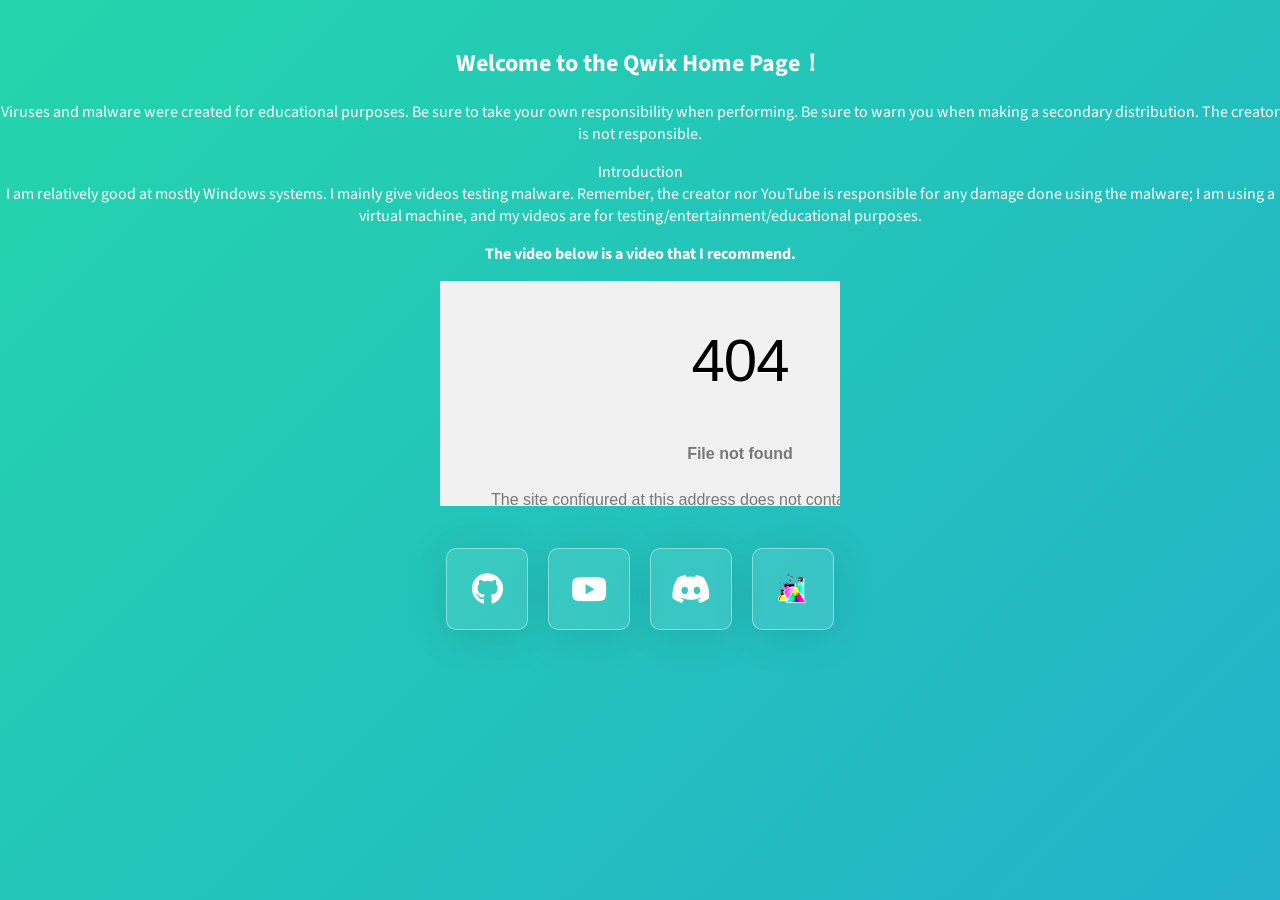
<file: index.html>
<!-- saved from url=(0049)file:///C:/Users/paull/OneDrive/Desktop/Qwix.html -->
<html lang="en" class="&gt;&lt;head&gt;
&lt;meta http-equiv="><head><meta http-equiv="Content-Type" content="text/html; charset=UTF-8"><title>Qwix Malware Watch</title><meta name="viewport" content="width=device-width, initial-scale=1.0">
  
<link href="./index_files/style.css" rel="stylesheet">
  <link href="./index_files/background.css" rel="stylesheet" type="text/css">

	<link rel="icon" href="https://mist0090.github.io/mist.malwarewatch/style/favicon.ico">

<style>
  .vt-augment {
    position: relative;
    display: flex;
    justify-content: center;
    align-items: center;
  }
  .vt-augment.drawer {
    display: none;
    width: 700px;
    background: white;
    border: 1px solid #e6e6e6;
    text-align: left;
    z-index: 102;
    position: fixed;
    right: 0;
    top: 0;
    height: 100vh;
    box-shadow: -4px 5px 8px -3px rgba(17, 17, 17, .16);
    animation: slideToRight 0.5s 1 forwards;
    transform: translateX(100vw);
  }
  .vt-augment.drawer[opened] {
    display: flex;
    animation: slideFromRight 0.2s 1 forwards;
  }
  .vt-augment > .spinner {
    position: absolute;
    z-index: 199;
    top: calc(50% - 50px);
    left: calc(50% - 50px);
    border: 8px solid rgba(0, 0, 0, 0.2);
    border-left-color: white;
    border-radius: 50%;
    width: 50px;
    height: 50px;
    animation: spin 1.2s linear infinite;
  }
  @keyframes spin {
    to { transform: rotate(360deg); }
  }
  @keyframes slideFromRight {
    0% {
      transform: translateX(100vw);
    }
    100% {
      transform: translateX(0);
    }
  }
  @keyframes slideToRight {
    100% {
      transform: translateX(100vw);
      display: none;
    }
  }
  @media screen and (max-width: 700px) {
    .vt-augment.drawer {
      width: 100%;
    }
  }
</style><style type="text/css">/* Copyright 2021 Google Inc. All Rights Reserved. */<br>.goog-te-banner-frame{left:0px;top:0px;height:39px;width:100%;z-index:10000001;position:fixed;border:none;border-bottom:1px solid #6b90da;margin:0;-moz-box-shadow:0 0 8px 1px #999999;-webkit-box-shadow:0 0 8px 1px #999999;box-shadow:0 0 8px 1px #999999;_position:absolute}.goog-te-menu-frame{z-index:10000002;position:fixed;border:none;-moz-box-shadow:0 3px 8px 2px #999999;-webkit-box-shadow:0 3px 8px 2px #999999;box-shadow:0 3px 8px 2px #999999;_position:absolute}.goog-te-ftab-frame{z-index:10000000;border:none;margin:0}.goog-te-gadget{font-family:arial;font-size:11px;color:#666;white-space:nowrap}.goog-te-gadget img{vertical-align:middle;border:none}.goog-te-gadget-simple{background-color:#fff;border-left:1px solid #d5d5d5;border-top:1px solid #9b9b9b;border-bottom:1px solid #e8e8e8;border-right:1px solid #d5d5d5;font-size:10pt;display:inline-block;padding-top:1px;padding-bottom:2px;cursor:pointer;zoom:1;*display:inline}.goog-te-gadget-icon{margin-left:2px;margin-right:2px;width:19px;height:19px;border:none;vertical-align:middle}.goog-te-combo{margin-left:4px;margin-right:4px;vertical-align:baseline;*vertical-align:middle}.goog-te-gadget .goog-te-combo{margin:4px 0}.goog-logo-link,.goog-logo-link:link,.goog-logo-link:visited,.goog-logo-link:hover,.goog-logo-link:active{font-size:12px;font-weight:bold;color:#444;text-decoration:none}.goog-te-banner .goog-logo-link,.goog-close-link{display:block;margin:0px 10px}.goog-te-banner .goog-logo-link{padding-top:2px;padding-left:4px}.goog-te-combo,.goog-te-banner *,.goog-te-ftab *,.goog-te-menu *,.goog-te-menu2 *,.goog-te-balloon *{font-family:arial;font-size:10pt}.goog-te-banner{margin:0;background-color:#e4effb;overflow:hidden}.goog-te-banner img{border:none}.goog-te-banner-content{color:#000}.goog-te-banner-content img{vertical-align:middle}.goog-te-banner-info{color:#666;vertical-align:top;margin-top:0px;font-size:7pt}.goog-te-banner-margin{width:8px}.goog-te-button{border-color:#e7e7e7;border-style:none solid solid none;border-width:0 1px 1px 0}.goog-te-button div{border-color:#cccccc #999999 #999999 #cccccc;border-right:1px solid #999999;border-style:solid;border-width:1px;height:20px}.goog-te-button button{background:transparent;border:none;cursor:pointer;height:20px;overflow:hidden;margin:0;vertical-align:top;white-space:nowrap}.goog-te-button button:active{background:none repeat scroll 0 0 #cccccc}.goog-te-ftab{margin:0px;background-color:#fff;white-space:nowrap}.goog-te-ftab-link{text-decoration:none;font-weight:bold;font-size:10pt;border:1px outset #888;padding:6px 10px;white-space:nowrap;position:absolute;left:0px;top:0px}.goog-te-ftab-link img{margin-left:2px;margin-right:2px;width:19px;height:19px;border:none;vertical-align:middle}.goog-te-ftab-link span{text-decoration:underline;margin-left:2px;margin-right:2px;vertical-align:middle}.goog-float-top .goog-te-ftab-link{padding:2px 2px;border-top-width:0px}.goog-float-bottom .goog-te-ftab-link{padding:2px 2px;border-bottom-width:0px}.goog-te-menu-value{text-decoration:none;color:#0000cc;white-space:nowrap;margin-left:4px;margin-right:4px}.goog-te-menu-value span{text-decoration:underline}.goog-te-menu-value img{margin-left:2px;margin-right:2px}.goog-te-gadget-simple .goog-te-menu-value{color:#000}.goog-te-gadget-simple .goog-te-menu-value span{text-decoration:none}.goog-te-menu{background-color:#ffffff;text-decoration:none;border:2px solid #c3d9ff;overflow-y:scroll;overflow-x:hidden;position:absolute;left:0;top:0}.goog-te-menu-item{padding:3px;text-decoration:none}.goog-te-menu-item,.goog-te-menu-item:link{color:#0000cc;background:#ffffff}.goog-te-menu-item:visited{color:#551a8b}.goog-te-menu-item:hover{background:#c3d9ff}.goog-te-menu-item:active{color:#0000cc}.goog-te-menu2{background-color:#ffffff;text-decoration:none;border:1px solid #6b90da;overflow:hidden;padding:4px}.goog-te-menu2-colpad{width:16px}.goog-te-menu2-separator{margin:6px 0;height:1px;background-color:#aaa;overflow:hidden}.goog-te-menu2-item div,.goog-te-menu2-item-selected div{padding:4px}.goog-te-menu2-item .indicator{display:none}.goog-te-menu2-item-selected .indicator{display:auto}.goog-te-menu2-item-selected .text{padding-left:4px;padding-right:4px}.goog-te-menu2-item,.goog-te-menu2-item-selected{text-decoration:none}.goog-te-menu2-item div,.goog-te-menu2-item:link div,.goog-te-menu2-item:visited div,.goog-te-menu2-item:active div{color:#0000cc;background:#ffffff}.goog-te-menu2-item:hover div{color:#ffffff;background:#3366cc}.goog-te-menu2-item-selected div,.goog-te-menu2-item-selected:link div,.goog-te-menu2-item-selected:visited div,.goog-te-menu2-item-selected:hover div,.goog-te-menu2-item-selected:active div{color:#000;font-weight:bold}.goog-te-balloon{background-color:#ffffff;overflow:hidden;padding:8px;border:none;-moz-border-radius:10px;border-radius:10px}.goog-te-balloon-frame{background-color:#ffffff;border:1px solid #6b90da;-moz-box-shadow:0 3px 8px 2px #999999;-webkit-box-shadow:0 3px 8px 2px #999999;box-shadow:0 3px 8px 2px #999999;-moz-border-radius:8px;border-radius:8px}.goog-te-balloon img{border:none}.goog-te-balloon-text{margin-top:6px}.goog-te-balloon-zippy{margin-top:6px;white-space:nowrap}.goog-te-balloon-zippy *{vertical-align:middle}.goog-te-balloon-zippy .minus{background-image:url(//www.google.com/images/zippy_minus_sm.gif)}.goog-te-balloon-zippy .plus{background-image:url(//www.google.com/images/zippy_plus_sm.gif)}.goog-te-balloon-zippy span{color:#00c;text-decoration:underline;cursor:pointer;margin:0 4px}.goog-te-balloon-form{margin:6px 0 0 0}.goog-te-balloon-form form{margin:0}.goog-te-balloon-form form textarea{margin-bottom:4px;width:100%}.goog-te-balloon-footer{margin:6px 0 4px 0}.goog-te-spinner-pos{z-index:1000;position:fixed;transition-delay:0.6s;left:-1000px;top:-1000px}.goog-te-spinner-animation{background:#ccc;display:flex;align-items:center;justify-content:center;width:104px;height:104px;border-radius:50px;background:#fff url([data-uri]) 50% 50% no-repeat;transition:all 0.6s ease-in-out;transform:scale(0.4);opacity:0}.goog-te-spinner-animation-show{transform:scale(0.5);opacity:1}.goog-te-spinner{margin:2px 0 0 2px;animation:goog-te-spinner-rotator 1.4s linear infinite}@keyframes goog-te-spinner-rotator{0%{transform:rotate(0deg)}100%{transform:rotate(270deg)}}.goog-te-spinner-path{stroke-dasharray:187;stroke-dashoffset:0;stroke:#4285f4;transform-origin:center;animation:goog-te-spinner-dash 1.4s ease-in-out infinite}@keyframes goog-te-spinner-dash{0%{stroke-dashoffset:187}50%{stroke-dashoffset:46.75;transform:rotate(135deg)}100%{stroke-dashoffset:187;transform:rotate(450deg)}}#goog-gt-tt html,#goog-gt-tt body,#goog-gt-tt div,#goog-gt-tt span,#goog-gt-tt iframe,#goog-gt-tt h1,#goog-gt-tt h2,#goog-gt-tt h3,#goog-gt-tt h4,#goog-gt-tt h5,#goog-gt-tt h6,#goog-gt-tt p,#goog-gt-tt a,#goog-gt-tt img,#goog-gt-tt ol,#goog-gt-tt ul,#goog-gt-tt li,#goog-gt-tt table,#goog-gt-tt form,#goog-gt-tt tbody,#goog-gt-tt tr,#goog-gt-tt td{margin:0;padding:0;border:0;font-size:100%;font:inherit;vertical-align:baseline;text-align:left;line-height:normal}#goog-gt-tt ol,#goog-gt-tt ul{list-style:none}#goog-gt-tt table{border-collapse:collapse;border-spacing:0}#goog-gt-tt caption,#goog-gt-tt th,#goog-gt-tt td{text-align:left;font-weight:normal}#goog-gt-tt input::-moz-focus-inner{border:0}div#goog-gt-tt{padding:10px 14px}#goog-gt-tt{color:#222;background-color:#ffffff;border:1px solid #eee;box-shadow:0 4px 16px rgba(0,0,0,.2);-moz-box-shadow:0 4px 16px rgba(0,0,0,.2);-webkit-box-shadow:0 4px 16px rgba(0,0,0,.2);display:none;font-family:arial;font-size:10pt;width:420px;padding:12px;position:absolute;z-index:10000}#goog-gt-tt .original-text,.gt-hl-layer{clear:both;font-size:10pt;position:relative;text-align:justify;width:100%}#goog-gt-tt .title{color:#999;font-family:arial,sans-serif;margin:4px 0;text-align:left}#goog-gt-tt .close-button{display:none}#goog-gt-tt .logo{float:left;margin:0px}#goog-gt-tt .activity-links{display:inline-block}#goog-gt-tt .started-activity-container{display:none;width:100%}#goog-gt-tt .activity-root{margin-top:20px}#goog-gt-tt .left{float:left}#goog-gt-tt .right{float:right}#goog-gt-tt .bottom{min-height:15px;position:relative;height:1%}#goog-gt-tt .status-message{background:-moz-linear-gradient(top,#29910d 0%,#20af0e 100%);background:-webkit-linear-gradient(top,#29910d 0%,#20af0e 100%);background:-o-linear-gradient(top,#29910d 0%,#20af0e 100%);background:-ms-linear-gradient(top,#29910d 0%,#20af0e 100%);background:linear-gradient(top,#29910d 0%,#20af0e 100%);background:#29910d;border-radius:4px;-moz-border-radius:4px;-webkit-border-radius:4px;box-shadow:inset 0px 2px 2px #1e6609;-moz-box-shadow:inset 0px 2px 2px #1e6609;-webkit-box-shadow:inset 0px 2px 2px #1e6609;color:white;font-size:9pt;font-weight:bolder;margin-top:12px;padding:6px;text-shadow:1px 1px 1px #1e6609}#goog-gt-tt .activity-link{color:#1155cc;cursor:pointer;font-family:arial;font-size:11px;margin-right:15px;text-decoration:none}#goog-gt-tt textarea{font-family:arial;resize:vertical;width:100%;margin-bottom:10px;-webkit-border-radius:1px;-moz-border-radius:1px;border-radius:1px;border:1px solid #d9d9d9;border-top:1px solid silver;font-size:13px;height:auto;overflow-y:auto;padding:1px}#goog-gt-tt textarea:focus{-webkit-box-shadow:inset 0 1px 2px rgba(0,0,0,0.3);-moz-box-shadow:inset 0 1px 2px rgba(0,0,0,0.3);box-shadow:inset 0 1px 2px rgba(0,0,0,0.3);border:1px solid #4d90fe;outline:none}#goog-gt-tt .activity-cancel{margin-right:10px}#goog-gt-tt .translate-form{min-height:25px;vertical-align:middle;padding-top:8px}#goog-gt-tt .translate-form .activity-form{margin-bottom:5px;margin-bottom:0px}#goog-gt-tt .translate-form .activity-form input{display:inline-block;min-width:54px;*min-width:70px;border:1px solid #dcdcdc;border:1px solid rgba(0,0,0,0.1);text-align:center;color:#444;font-size:11px;font-weight:bold;height:27px;outline:0;padding:0 8px;vertical-align:middle;line-height:27px;margin:0 16px 0 0;box-shadow:0 1px 2px rgba(0,0,0,.1);-moz-box-shadow:0 1px 2px rgba(0,0,0,.1);-webkit-box-shadow:0 1px 2px rgba(0,0,0,.1);-webkit-border-radius:2px;-moz-border-radius:2px;border-radius:2px;-webkit-transition:all 0.218s;-moz-transition:all 0.218s;-o-transition:all 0.218s;transition:all 0.218s;background-color:#f5f5f5;background-image:-webkit-gradient(linear,left top,left bottom,from(#f5f5f5),to(#f1f1f1));background-image:-webkit-linear-gradient(top,#f5f5f5,#f1f1f1);background-image:-moz-linear-gradient(top,#f5f5f5,#f1f1f1);background-image:-ms-linear-gradient(top,#f5f5f5,#f1f1f1);background-image:-o-linear-gradient(top,#f5f5f5,#f1f1f1);background-image:linear-gradient(top,#f5f5f5,#f1f1f1);-webkit-user-select:none;-moz-user-select:none;cursor:default}#goog-gt-tt .translate-form .activity-form input:hover{border:1px solid #c6c6c6;color:#222;-webkit-transition:all 0.0s;-moz-transition:all 0.0s;-o-transition:all 0.0s;transition:all 0.0s;background-color:#f8f8f8;background-image:-webkit-gradient(linear,left top,left bottom,from(#f8f8f8),to(#f1f1f1));background-image:-webkit-linear-gradient(top,#f8f8f8,#f1f1f1);background-image:-moz-linear-gradient(top,#f8f8f8,#f1f1f1);background-image:-ms-linear-gradient(top,#f8f8f8,#f1f1f1);background-image:-o-linear-gradient(top,#f8f8f8,#f1f1f1);background-image:linear-gradient(top,#f8f8f8,#f1f1f1)}#goog-gt-tt .translate-form .activity-form input:active{border:1px solid #c6c6c6;color:#333;background-color:#f6f6f6;background-image:-webkit-gradient(linear,left top,left bottom,from(#f6f6f6),to(#f1f1f1));background-image:-webkit-linear-gradient(top,#f6f6f6,#f1f1f1);background-image:-moz-linear-gradient(top,#f6f6f6,#f1f1f1);background-image:-ms-linear-gradient(top,#f6f6f6,#f1f1f1);background-image:-o-linear-gradient(top,#f6f6f6,#f1f1f1);background-image:linear-gradient(top,#f6f6f6,#f1f1f1)}#goog-gt-tt .translate-form .activity-form input:focus #goog-gt-tt .translate-form .activity-form input.focus #goog-gt-tt .translate-form .activity-form input:active,#goog-gt-tt .translate-form .activity-form input:focus:active,#goog-gt-tt .translate-form .activity-form input:.focus:active{box-shadow:inset 0 0 0 1px rgba(255,255,255,0.5);-webkit-box-shadow:inset 0 0 0 1px rgba(255,255,255,0.5);-moz-box-shadow:inset 0 0 0 1px rgba(255,255,255,0.5)}#goog-gt-tt .translate-form .activity-form input:focus,#goog-gt-tt .translate-form .activity-form input.focus{outline:none;border:1px solid #4d90fe;z-index:4!important}#goog-gt-tt .translate-form .activity-form input.selected{background-color:#eeeeee;background-image:-webkit-gradient(linear,left top,left bottom,from(#eeeeee),to(#e0e0e0));background-image:-webkit-linear-gradient(top,#eeeeee,#e0e0e0);background-image:-moz-linear-gradient(top,#eeeeee,#e0e0e0);background-image:-ms-linear-gradient(top,#eeeeee,#e0e0e0);background-image:-o-linear-gradient(top,#eeeeee,#e0e0e0);background-image:linear-gradient(top,#eeeeee,#e0e0e0);-webkit-box-shadow:inset 0px 1px 2px rgba(0,0,0,0.1);-moz-box-shadow:inset 0px 1px 2px rgba(0,0,0,0.1);box-shadow:inset 0px 1px 2px rgba(0,0,0,0.1);border:1px solid #ccc;color:#333}#goog-gt-tt .translate-form .activity-form input.activity-submit{color:white;border-color:#3079ed;background-color:#4d90fe;background-image:-webkit-gradient(linear,left top,left bottom,from(#4d90fe),to(#4787ed));background-image:-webkit-linear-gradient(top,#4d90fe,#4787ed);background-image:-moz-linear-gradient(top,#4d90fe,#4787ed);background-image:-ms-linear-gradient(top,#4d90fe,#4787ed);background-image:-o-linear-gradient(top,#4d90fe,#4787ed);background-image:linear-gradient(top,#4d90fe,#4787ed)}#goog-gt-tt .translate-form .activity-form input.activity-submit:hover #goog-gt-tt .translate-form .activity-form input.activity-submit:focus,#goog-gt-tt .translate-form .activity-form input.activity-submit.focus #goog-gt-tt .translate-form .activity-form input.activity-submit:active{border-color:#3079ed;background-color:#357ae8;background-image:-webkit-gradient(linear,left top,left bottom,from(#4d90fe),to(#357ae8));background-image:-webkit-linear-gradient(top,#4d90fe,#357ae8);background-image:-moz-linear-gradient(top,#4d90fe,#357ae8);background-image:-ms-linear-gradient(top,#4d90fe,#357ae8);background-image:-o-linear-gradient(top,#4d90fe,#357ae8);background-image:linear-gradient(top,#4d90fe,#357ae8)}#goog-gt-tt .translate-form .activity-form input.activity-submit:hover{box-shadow:inset 0 0 0 1px #fff,0px 1px 1px rgba(0,0,0,0.1);-webkit-box-shadow:inset 0 0 0 1px #fff,0px 1px 1px rgba(0,0,0,0.1);-moz-box-shadow:inset 0 0 0 1px #fff,0px 1px 1px rgba(0,0,0,0.1)}#goog-gt-tt .translate-form .activity-form input:focus,#goog-gt-tt .translate-form .activity-form input.focus,#goog-gt-tt .translate-form .activity-form input:active,#goog-gt-tt .translate-form .activity-form input:hover,#goog-gt-tt .translate-form .activity-form input.activity-submit:focus,#goog-gt-tt .translate-form .activity-form input.activity-submit.focus,#goog-gt-tt .translate-form .activity-form input.activity-submit:active,#goog-gt-tt .translate-form .activity-form input.activity-submit:hover{border-color:#3079ed}#goog-gt-tt .gray{color:#999;font-family:arial,sans-serif}#goog-gt-tt .alt-helper-text{color:#999;font-size:11px;font-family:arial,sans-serif;margin:15px 0px 5px 0px}#goog-gt-tt .alt-error-text{color:#800;display:none;font-size:9pt}.goog-text-highlight{background-color:#c9d7f1;-webkit-box-shadow:2px 2px 4px #9999aa;-moz-box-shadow:2px 2px 4px #9999aa;box-shadow:2px 2px 4px #9999aa;box-sizing:border-box;-webkit-box-sizing:border-box;-moz-box-sizing:border-box;position:relative}#goog-gt-tt .alt-menu.goog-menu{background:#ffffff;border:1px solid #dddddd;-webkit-box-shadow:0px 3px 3px #888;-moz-box-shadow:0px 2px 20px #888;box-shadow:0px 2px 4px #99a;min-width:0;outline:none;padding:0;position:absolute;z-index:2000}#goog-gt-tt .alt-menu .goog-menuitem{cursor:pointer;padding:2px 5px 5px;margin-right:0px;border-style:none}#goog-gt-tt .alt-menu div.goog-menuitem:hover{background:#ddd}#goog-gt-tt .alt-menu .goog-menuitem h1{font-size:100%;font-weight:bold;margin:4px 0px}#goog-gt-tt .alt-menu .goog-menuitem strong{color:#345aad}#goog-gt-tt .goog-submenu-arrow{text-align:right;position:absolute;right:0;left:auto}#goog-gt-tt .goog-menuitem-rtl .goog-submenu-arrow{text-align:left;position:absolute;left:0;right:auto}#goog-gt-tt .gt-hl-text,#goog-gt-tt .trans-target-highlight{background-color:#f1ea00;border-radius:4px;-webkit-border-radius:4px;-moz-border-radius:4px;-moz-box-shadow:rgba(0,0,0,.5) 3px 3px 4px;-webkit-box-shadow:rgba(0,0,0,.5) 3px 3px 4px;box-shadow:rgba(0,0,0,.5) 3px 3px 4px;box-sizing:border-box;-webkit-box-sizing:border-box;-moz-box-sizing:border-box;color:#f1ea00;cursor:pointer;margin:-2px -2px -2px -3px;padding:2px 2px 2px 3px;position:relative}#goog-gt-tt .trans-target-highlight{color:#222}#goog-gt-tt .gt-hl-layer{color:white;position:absolute!important}#goog-gt-tt .trans-target,#goog-gt-tt .trans-target .trans-target-highlight{background-color:#c9d7f1;border-radius:4px 4px 0px 0px;-webkit-border-radius:4px 4px 0px 0px;-moz-border-radius:4px 4px 0px 0px;-moz-box-shadow:rgba(0,0,0,.5) 3px 3px 4px;-webkit-box-shadow:rgba(0,0,0,.5) 3px 3px 4px;box-shadow:rgba(0,0,0,.5) 3px 3px 4px;box-sizing:border-box;-webkit-box-sizing:border-box;-moz-box-sizing:border-box;cursor:pointer;margin:-2px -2px -2px -3px;padding:2px 2px 3px 3px;position:relative}#goog-gt-tt span:focus{outline:none}#goog-gt-tt .trans-edit{background-color:transparent;border:1px solid #4d90fe;border-radius:0em;-webkit-border-radius:0em;-moz-border-radius:0em;margin:-2px;padding:1px}#goog-gt-tt .gt-trans-highlight-l{border-left:2px solid red;margin-left:-2px}#goog-gt-tt .gt-trans-highlight-r{border-right:2px solid red;margin-right:-2px}#goog-gt-tt #alt-input{padding:2px}#goog-gt-tt #alt-input-text{font-size:11px;padding:2px 2px 3px;margin:0;background-color:#fff;color:#333;border:1px solid #d9d9d9;border-top:1px solid #c0c0c0;display:inline-block;vertical-align:top;height:21px;box-sizing:border-box;-webkit-box-sizing:border-box;-moz-box-sizing:border-box;-webkit-border-radius:1px}#goog-gt-tt #alt-input-text:hover{border:1px solid #b9b9b9;border-top:1px solid #a0a0a0;-webkit-box-shadow:inset 0px 1px 2px rgba(0,0,0,0.1);-moz-box-shadow:inset 0px 1px 2px rgba(0,0,0,0.1);box-shadow:inset 0px 1px 2px rgba(0,0,0,0.1)}#goog-gt-tt #alt-input-text:focus{-webkit-box-shadow:inset 0px 1px 2px rgba(0,0,0,0.3);-moz-box-shadow:inset 0px 1px 2px rgba(0,0,0,0.3);box-shadow:inset 0px 1px 2px rgba(0,0,0,0.3);outline:none;border:1px solid #4d90fe}#goog-gt-tt #alt-input-submit{font-size:11px;padding:2px 6px 3px;margin:0 0 0 2px;height:21px}.goog-te-spinner-pos, #goog-gt-tt {display: none;}</style></head><body>
	<section>
		<ul>


<div class="content">
				
                        <center>
						<h1><font style="vertical-align: inherit;"><font style="vertical-align: inherit;">Welcome to the Qwix Home Page！</font></font></h1>
                        <p><font style="vertical-align: inherit;"><font style="vertical-align: inherit;">Viruses and malware were created for educational purposes. 
Be sure to take your own responsibility when performing. 
Be sure to warn you when making a secondary distribution. 
The creator is not responsible.</font></font></p>
						<p><font style="vertical-align: inherit;"><font style="vertical-align: inherit;">Introduction</font></font><br><font style="vertical-align: inherit;"><font style="vertical-align: inherit;">
						I am relatively good at mostly Windows systems. I mainly give videos testing malware. Remember, the creator nor YouTube is responsible for any damage done using the malware; I am using a virtual machine, and my videos are for testing/entertainment/educational purposes.</font></font></p>

						<p><b><font style="vertical-align: inherit;"><font style="vertical-align: inherit;">The video below is a video that I recommend.</font></font></b></p>
						
  <iframe style="width: 400; height: 225;" title="DDT GDI Trojan" src="./index_files/11iNQ_Bc2vk.html" frameborder="0" allow="autoplay; 
    encrypted-media;
	accelerometer;
	clipboard-write;
	gyroscope;
	picture-in-picture" allowfullscreen="">
				</iframe>
				</center></div></ul></section>
						  
					
                
        
		  <section>
<ul>
			    <li title="GitHub">
				<a href="https://github.com/TbhCreature"><i class="fab fa-github" aria-hidden="true"></i></a>
			</li>
			      <li title="YouTube">
				<a href="https://www.youtube.com/c/%E3%83%9F%E3%82%B9%E3%83%88Mist/"><i class="fab fa-youtube" aria-hidden="true"></i></a>
			</li>
			     <li title="Discord">
				<a href="https://discord.gg/DpTx2GcdH2"><i class="fab fa-discord" aria-hidden="true"></i></a>
			</li>
                      <li class="navbar-link" title="Malware">
                            <a href="https://github.com/Mist0090/MalwareDatabase" a="">
                                <img class="navbar-icon" src="./index_files/dioxide.ico" width="30" height="30">
                            </a>
                       </li>
		  </ul>
			</section>
	


<div>
    <div class="vtResetstyles">
    <div id="vtoverlay" class="vtoverlay vthidden w3-animate-right
    w3-container">
    
    </div>
    </div>
    <div id="vt-augment-container" class="vtzindex vt-augment drawer" style="background: rgb(49, 61, 90);"></div></div><span class="vttooltiptext vthidden"><font style="vertical-align: inherit;"></font><br><font style="vertical-align: inherit;"></font></span><style></style><div id="goog-gt-tt" class="skiptranslate" dir="ltr"><div style="padding: 8px;"><div><div class="logo"><img src="[data-uri]" width="20" height="20" alt="Google Translate"></div></div></div><div class="top" style="padding: 8px; float: left; width: 100%;"><h1 class="title gray">Original text</h1></div><div class="middle" style="padding: 8px;"><div class="original-text"></div></div><div class="bottom" style="padding: 8px;"><div class="activity-links"><span class="activity-link">Contribute a better translation</span><span class="activity-link"></span></div><div class="started-activity-container"><hr style="color: #CCC; background-color: #CCC; height: 1px; border: none;"><div class="activity-root"></div></div></div><div class="status-message" style="display: none;"></div></div><div id="forest-ext-shadow-host"></div><div class="goog-te-spinner-pos"><div class="goog-te-spinner-animation"><svg xmlns="http://www.w3.org/2000/svg" class="goog-te-spinner" width="96px" height="96px" viewBox="0 0 66 66"><circle class="goog-te-spinner-path" fill="none" stroke-width="6" stroke-linecap="round" cx="33" cy="33" r="30"></circle></svg></div></div></body></html>
</file>
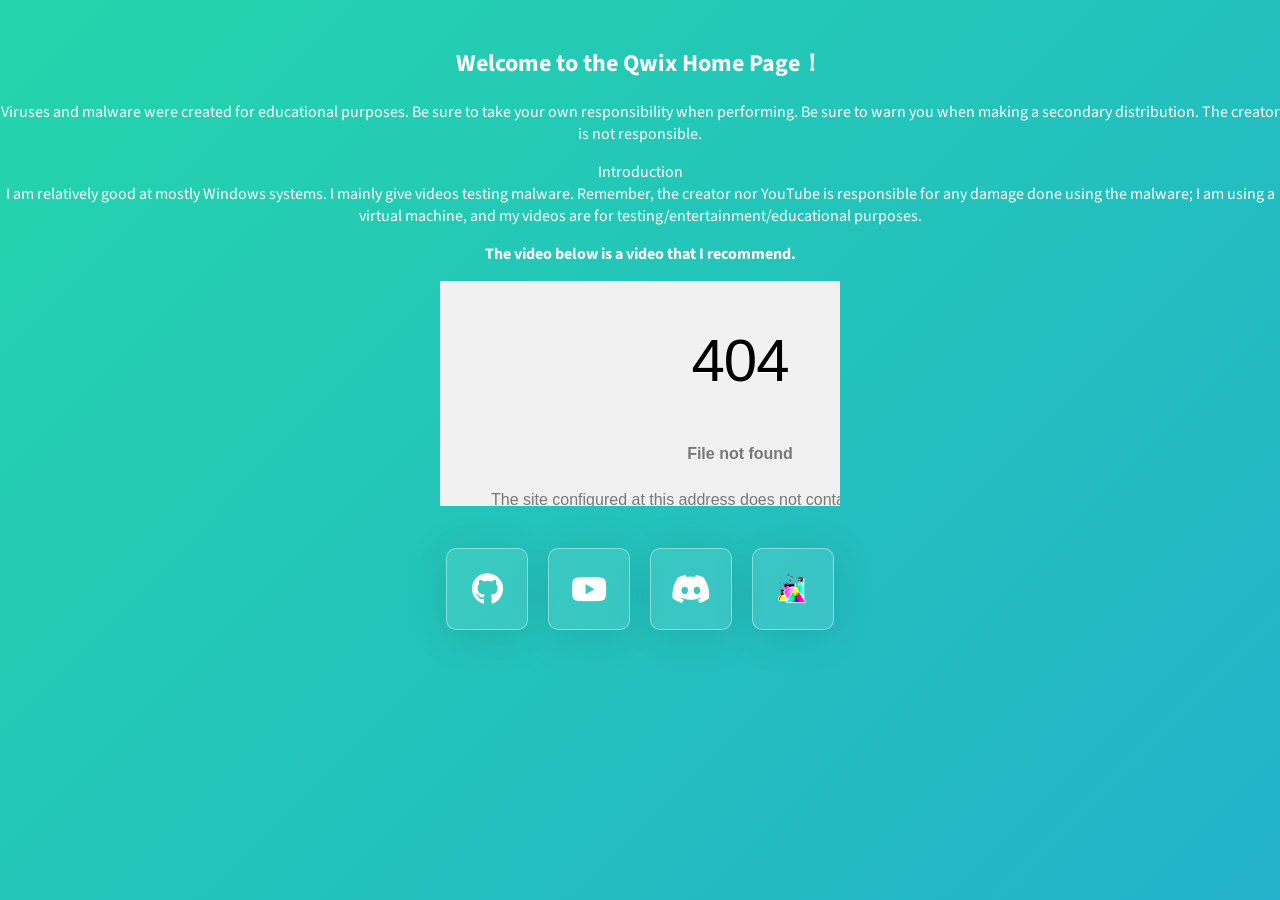
<file: Qwix.html>
<!-- saved from url=(0078)file:///C:/Users/paull/OneDrive/Desktop/Stuff%20For%20Qwix%20(Extra)/Qwix.html -->
<html lang="en" class="&gt;&lt;head&gt;
&lt;meta http-equiv="><head><meta http-equiv="Content-Type" content="text/html; charset=UTF-8"><title>Qwix Malware Watch</title><meta name="viewport" content="width=device-width, initial-scale=1.0">
  
<link href="./Qwix_files/style.css" rel="stylesheet">
  <link href="./Qwix_files/background.css" rel="stylesheet" type="text/css">

	<link rel="icon" href="https://mist0090.github.io/mist.malwarewatch/style/favicon.ico">

<style>
  .vt-augment {
    position: relative;
    display: flex;
    justify-content: center;
    align-items: center;
  }
  .vt-augment.drawer {
    display: none;
    width: 700px;
    background: white;
    border: 1px solid #e6e6e6;
    text-align: left;
    z-index: 102;
    position: fixed;
    right: 0;
    top: 0;
    height: 100vh;
    box-shadow: -4px 5px 8px -3px rgba(17, 17, 17, .16);
    animation: slideToRight 0.5s 1 forwards;
    transform: translateX(100vw);
  }
  .vt-augment.drawer[opened] {
    display: flex;
    animation: slideFromRight 0.2s 1 forwards;
  }
  .vt-augment > .spinner {
    position: absolute;
    z-index: 199;
    top: calc(50% - 50px);
    left: calc(50% - 50px);
    border: 8px solid rgba(0, 0, 0, 0.2);
    border-left-color: white;
    border-radius: 50%;
    width: 50px;
    height: 50px;
    animation: spin 1.2s linear infinite;
  }
  @keyframes spin {
    to { transform: rotate(360deg); }
  }
  @keyframes slideFromRight {
    0% {
      transform: translateX(100vw);
    }
    100% {
      transform: translateX(0);
    }
  }
  @keyframes slideToRight {
    100% {
      transform: translateX(100vw);
      display: none;
    }
  }
  @media screen and (max-width: 700px) {
    .vt-augment.drawer {
      width: 100%;
    }
  }
</style><style type="text/css">/* Copyright 2021 Google Inc. All Rights Reserved. */<br>.goog-te-banner-frame{left:0px;top:0px;height:39px;width:100%;z-index:10000001;position:fixed;border:none;border-bottom:1px solid #6b90da;margin:0;-moz-box-shadow:0 0 8px 1px #999999;-webkit-box-shadow:0 0 8px 1px #999999;box-shadow:0 0 8px 1px #999999;_position:absolute}.goog-te-menu-frame{z-index:10000002;position:fixed;border:none;-moz-box-shadow:0 3px 8px 2px #999999;-webkit-box-shadow:0 3px 8px 2px #999999;box-shadow:0 3px 8px 2px #999999;_position:absolute}.goog-te-ftab-frame{z-index:10000000;border:none;margin:0}.goog-te-gadget{font-family:arial;font-size:11px;color:#666;white-space:nowrap}.goog-te-gadget img{vertical-align:middle;border:none}.goog-te-gadget-simple{background-color:#fff;border-left:1px solid #d5d5d5;border-top:1px solid #9b9b9b;border-bottom:1px solid #e8e8e8;border-right:1px solid #d5d5d5;font-size:10pt;display:inline-block;padding-top:1px;padding-bottom:2px;cursor:pointer;zoom:1;*display:inline}.goog-te-gadget-icon{margin-left:2px;margin-right:2px;width:19px;height:19px;border:none;vertical-align:middle}.goog-te-combo{margin-left:4px;margin-right:4px;vertical-align:baseline;*vertical-align:middle}.goog-te-gadget .goog-te-combo{margin:4px 0}.goog-logo-link,.goog-logo-link:link,.goog-logo-link:visited,.goog-logo-link:hover,.goog-logo-link:active{font-size:12px;font-weight:bold;color:#444;text-decoration:none}.goog-te-banner .goog-logo-link,.goog-close-link{display:block;margin:0px 10px}.goog-te-banner .goog-logo-link{padding-top:2px;padding-left:4px}.goog-te-combo,.goog-te-banner *,.goog-te-ftab *,.goog-te-menu *,.goog-te-menu2 *,.goog-te-balloon *{font-family:arial;font-size:10pt}.goog-te-banner{margin:0;background-color:#e4effb;overflow:hidden}.goog-te-banner img{border:none}.goog-te-banner-content{color:#000}.goog-te-banner-content img{vertical-align:middle}.goog-te-banner-info{color:#666;vertical-align:top;margin-top:0px;font-size:7pt}.goog-te-banner-margin{width:8px}.goog-te-button{border-color:#e7e7e7;border-style:none solid solid none;border-width:0 1px 1px 0}.goog-te-button div{border-color:#cccccc #999999 #999999 #cccccc;border-right:1px solid #999999;border-style:solid;border-width:1px;height:20px}.goog-te-button button{background:transparent;border:none;cursor:pointer;height:20px;overflow:hidden;margin:0;vertical-align:top;white-space:nowrap}.goog-te-button button:active{background:none repeat scroll 0 0 #cccccc}.goog-te-ftab{margin:0px;background-color:#fff;white-space:nowrap}.goog-te-ftab-link{text-decoration:none;font-weight:bold;font-size:10pt;border:1px outset #888;padding:6px 10px;white-space:nowrap;position:absolute;left:0px;top:0px}.goog-te-ftab-link img{margin-left:2px;margin-right:2px;width:19px;height:19px;border:none;vertical-align:middle}.goog-te-ftab-link span{text-decoration:underline;margin-left:2px;margin-right:2px;vertical-align:middle}.goog-float-top .goog-te-ftab-link{padding:2px 2px;border-top-width:0px}.goog-float-bottom .goog-te-ftab-link{padding:2px 2px;border-bottom-width:0px}.goog-te-menu-value{text-decoration:none;color:#0000cc;white-space:nowrap;margin-left:4px;margin-right:4px}.goog-te-menu-value span{text-decoration:underline}.goog-te-menu-value img{margin-left:2px;margin-right:2px}.goog-te-gadget-simple .goog-te-menu-value{color:#000}.goog-te-gadget-simple .goog-te-menu-value span{text-decoration:none}.goog-te-menu{background-color:#ffffff;text-decoration:none;border:2px solid #c3d9ff;overflow-y:scroll;overflow-x:hidden;position:absolute;left:0;top:0}.goog-te-menu-item{padding:3px;text-decoration:none}.goog-te-menu-item,.goog-te-menu-item:link{color:#0000cc;background:#ffffff}.goog-te-menu-item:visited{color:#551a8b}.goog-te-menu-item:hover{background:#c3d9ff}.goog-te-menu-item:active{color:#0000cc}.goog-te-menu2{background-color:#ffffff;text-decoration:none;border:1px solid #6b90da;overflow:hidden;padding:4px}.goog-te-menu2-colpad{width:16px}.goog-te-menu2-separator{margin:6px 0;height:1px;background-color:#aaa;overflow:hidden}.goog-te-menu2-item div,.goog-te-menu2-item-selected div{padding:4px}.goog-te-menu2-item .indicator{display:none}.goog-te-menu2-item-selected .indicator{display:auto}.goog-te-menu2-item-selected .text{padding-left:4px;padding-right:4px}.goog-te-menu2-item,.goog-te-menu2-item-selected{text-decoration:none}.goog-te-menu2-item div,.goog-te-menu2-item:link div,.goog-te-menu2-item:visited div,.goog-te-menu2-item:active div{color:#0000cc;background:#ffffff}.goog-te-menu2-item:hover div{color:#ffffff;background:#3366cc}.goog-te-menu2-item-selected div,.goog-te-menu2-item-selected:link div,.goog-te-menu2-item-selected:visited div,.goog-te-menu2-item-selected:hover div,.goog-te-menu2-item-selected:active div{color:#000;font-weight:bold}.goog-te-balloon{background-color:#ffffff;overflow:hidden;padding:8px;border:none;-moz-border-radius:10px;border-radius:10px}.goog-te-balloon-frame{background-color:#ffffff;border:1px solid #6b90da;-moz-box-shadow:0 3px 8px 2px #999999;-webkit-box-shadow:0 3px 8px 2px #999999;box-shadow:0 3px 8px 2px #999999;-moz-border-radius:8px;border-radius:8px}.goog-te-balloon img{border:none}.goog-te-balloon-text{margin-top:6px}.goog-te-balloon-zippy{margin-top:6px;white-space:nowrap}.goog-te-balloon-zippy *{vertical-align:middle}.goog-te-balloon-zippy .minus{background-image:url(//www.google.com/images/zippy_minus_sm.gif)}.goog-te-balloon-zippy .plus{background-image:url(//www.google.com/images/zippy_plus_sm.gif)}.goog-te-balloon-zippy span{color:#00c;text-decoration:underline;cursor:pointer;margin:0 4px}.goog-te-balloon-form{margin:6px 0 0 0}.goog-te-balloon-form form{margin:0}.goog-te-balloon-form form textarea{margin-bottom:4px;width:100%}.goog-te-balloon-footer{margin:6px 0 4px 0}.goog-te-spinner-pos{z-index:1000;position:fixed;transition-delay:0.6s;left:-1000px;top:-1000px}.goog-te-spinner-animation{background:#ccc;display:flex;align-items:center;justify-content:center;width:104px;height:104px;border-radius:50px;background:#fff url([data-uri]) 50% 50% no-repeat;transition:all 0.6s ease-in-out;transform:scale(0.4);opacity:0}.goog-te-spinner-animation-show{transform:scale(0.5);opacity:1}.goog-te-spinner{margin:2px 0 0 2px;animation:goog-te-spinner-rotator 1.4s linear infinite}@keyframes goog-te-spinner-rotator{0%{transform:rotate(0deg)}100%{transform:rotate(270deg)}}.goog-te-spinner-path{stroke-dasharray:187;stroke-dashoffset:0;stroke:#4285f4;transform-origin:center;animation:goog-te-spinner-dash 1.4s ease-in-out infinite}@keyframes goog-te-spinner-dash{0%{stroke-dashoffset:187}50%{stroke-dashoffset:46.75;transform:rotate(135deg)}100%{stroke-dashoffset:187;transform:rotate(450deg)}}#goog-gt-tt html,#goog-gt-tt body,#goog-gt-tt div,#goog-gt-tt span,#goog-gt-tt iframe,#goog-gt-tt h1,#goog-gt-tt h2,#goog-gt-tt h3,#goog-gt-tt h4,#goog-gt-tt h5,#goog-gt-tt h6,#goog-gt-tt p,#goog-gt-tt a,#goog-gt-tt img,#goog-gt-tt ol,#goog-gt-tt ul,#goog-gt-tt li,#goog-gt-tt table,#goog-gt-tt form,#goog-gt-tt tbody,#goog-gt-tt tr,#goog-gt-tt td{margin:0;padding:0;border:0;font-size:100%;font:inherit;vertical-align:baseline;text-align:left;line-height:normal}#goog-gt-tt ol,#goog-gt-tt ul{list-style:none}#goog-gt-tt table{border-collapse:collapse;border-spacing:0}#goog-gt-tt caption,#goog-gt-tt th,#goog-gt-tt td{text-align:left;font-weight:normal}#goog-gt-tt input::-moz-focus-inner{border:0}div#goog-gt-tt{padding:10px 14px}#goog-gt-tt{color:#222;background-color:#ffffff;border:1px solid #eee;box-shadow:0 4px 16px rgba(0,0,0,.2);-moz-box-shadow:0 4px 16px rgba(0,0,0,.2);-webkit-box-shadow:0 4px 16px rgba(0,0,0,.2);display:none;font-family:arial;font-size:10pt;width:420px;padding:12px;position:absolute;z-index:10000}#goog-gt-tt .original-text,.gt-hl-layer{clear:both;font-size:10pt;position:relative;text-align:justify;width:100%}#goog-gt-tt .title{color:#999;font-family:arial,sans-serif;margin:4px 0;text-align:left}#goog-gt-tt .close-button{display:none}#goog-gt-tt .logo{float:left;margin:0px}#goog-gt-tt .activity-links{display:inline-block}#goog-gt-tt .started-activity-container{display:none;width:100%}#goog-gt-tt .activity-root{margin-top:20px}#goog-gt-tt .left{float:left}#goog-gt-tt .right{float:right}#goog-gt-tt .bottom{min-height:15px;position:relative;height:1%}#goog-gt-tt .status-message{background:-moz-linear-gradient(top,#29910d 0%,#20af0e 100%);background:-webkit-linear-gradient(top,#29910d 0%,#20af0e 100%);background:-o-linear-gradient(top,#29910d 0%,#20af0e 100%);background:-ms-linear-gradient(top,#29910d 0%,#20af0e 100%);background:linear-gradient(top,#29910d 0%,#20af0e 100%);background:#29910d;border-radius:4px;-moz-border-radius:4px;-webkit-border-radius:4px;box-shadow:inset 0px 2px 2px #1e6609;-moz-box-shadow:inset 0px 2px 2px #1e6609;-webkit-box-shadow:inset 0px 2px 2px #1e6609;color:white;font-size:9pt;font-weight:bolder;margin-top:12px;padding:6px;text-shadow:1px 1px 1px #1e6609}#goog-gt-tt .activity-link{color:#1155cc;cursor:pointer;font-family:arial;font-size:11px;margin-right:15px;text-decoration:none}#goog-gt-tt textarea{font-family:arial;resize:vertical;width:100%;margin-bottom:10px;-webkit-border-radius:1px;-moz-border-radius:1px;border-radius:1px;border:1px solid #d9d9d9;border-top:1px solid silver;font-size:13px;height:auto;overflow-y:auto;padding:1px}#goog-gt-tt textarea:focus{-webkit-box-shadow:inset 0 1px 2px rgba(0,0,0,0.3);-moz-box-shadow:inset 0 1px 2px rgba(0,0,0,0.3);box-shadow:inset 0 1px 2px rgba(0,0,0,0.3);border:1px solid #4d90fe;outline:none}#goog-gt-tt .activity-cancel{margin-right:10px}#goog-gt-tt .translate-form{min-height:25px;vertical-align:middle;padding-top:8px}#goog-gt-tt .translate-form .activity-form{margin-bottom:5px;margin-bottom:0px}#goog-gt-tt .translate-form .activity-form input{display:inline-block;min-width:54px;*min-width:70px;border:1px solid #dcdcdc;border:1px solid rgba(0,0,0,0.1);text-align:center;color:#444;font-size:11px;font-weight:bold;height:27px;outline:0;padding:0 8px;vertical-align:middle;line-height:27px;margin:0 16px 0 0;box-shadow:0 1px 2px rgba(0,0,0,.1);-moz-box-shadow:0 1px 2px rgba(0,0,0,.1);-webkit-box-shadow:0 1px 2px rgba(0,0,0,.1);-webkit-border-radius:2px;-moz-border-radius:2px;border-radius:2px;-webkit-transition:all 0.218s;-moz-transition:all 0.218s;-o-transition:all 0.218s;transition:all 0.218s;background-color:#f5f5f5;background-image:-webkit-gradient(linear,left top,left bottom,from(#f5f5f5),to(#f1f1f1));background-image:-webkit-linear-gradient(top,#f5f5f5,#f1f1f1);background-image:-moz-linear-gradient(top,#f5f5f5,#f1f1f1);background-image:-ms-linear-gradient(top,#f5f5f5,#f1f1f1);background-image:-o-linear-gradient(top,#f5f5f5,#f1f1f1);background-image:linear-gradient(top,#f5f5f5,#f1f1f1);-webkit-user-select:none;-moz-user-select:none;cursor:default}#goog-gt-tt .translate-form .activity-form input:hover{border:1px solid #c6c6c6;color:#222;-webkit-transition:all 0.0s;-moz-transition:all 0.0s;-o-transition:all 0.0s;transition:all 0.0s;background-color:#f8f8f8;background-image:-webkit-gradient(linear,left top,left bottom,from(#f8f8f8),to(#f1f1f1));background-image:-webkit-linear-gradient(top,#f8f8f8,#f1f1f1);background-image:-moz-linear-gradient(top,#f8f8f8,#f1f1f1);background-image:-ms-linear-gradient(top,#f8f8f8,#f1f1f1);background-image:-o-linear-gradient(top,#f8f8f8,#f1f1f1);background-image:linear-gradient(top,#f8f8f8,#f1f1f1)}#goog-gt-tt .translate-form .activity-form input:active{border:1px solid #c6c6c6;color:#333;background-color:#f6f6f6;background-image:-webkit-gradient(linear,left top,left bottom,from(#f6f6f6),to(#f1f1f1));background-image:-webkit-linear-gradient(top,#f6f6f6,#f1f1f1);background-image:-moz-linear-gradient(top,#f6f6f6,#f1f1f1);background-image:-ms-linear-gradient(top,#f6f6f6,#f1f1f1);background-image:-o-linear-gradient(top,#f6f6f6,#f1f1f1);background-image:linear-gradient(top,#f6f6f6,#f1f1f1)}#goog-gt-tt .translate-form .activity-form input:focus #goog-gt-tt .translate-form .activity-form input.focus #goog-gt-tt .translate-form .activity-form input:active,#goog-gt-tt .translate-form .activity-form input:focus:active,#goog-gt-tt .translate-form .activity-form input:.focus:active{box-shadow:inset 0 0 0 1px rgba(255,255,255,0.5);-webkit-box-shadow:inset 0 0 0 1px rgba(255,255,255,0.5);-moz-box-shadow:inset 0 0 0 1px rgba(255,255,255,0.5)}#goog-gt-tt .translate-form .activity-form input:focus,#goog-gt-tt .translate-form .activity-form input.focus{outline:none;border:1px solid #4d90fe;z-index:4!important}#goog-gt-tt .translate-form .activity-form input.selected{background-color:#eeeeee;background-image:-webkit-gradient(linear,left top,left bottom,from(#eeeeee),to(#e0e0e0));background-image:-webkit-linear-gradient(top,#eeeeee,#e0e0e0);background-image:-moz-linear-gradient(top,#eeeeee,#e0e0e0);background-image:-ms-linear-gradient(top,#eeeeee,#e0e0e0);background-image:-o-linear-gradient(top,#eeeeee,#e0e0e0);background-image:linear-gradient(top,#eeeeee,#e0e0e0);-webkit-box-shadow:inset 0px 1px 2px rgba(0,0,0,0.1);-moz-box-shadow:inset 0px 1px 2px rgba(0,0,0,0.1);box-shadow:inset 0px 1px 2px rgba(0,0,0,0.1);border:1px solid #ccc;color:#333}#goog-gt-tt .translate-form .activity-form input.activity-submit{color:white;border-color:#3079ed;background-color:#4d90fe;background-image:-webkit-gradient(linear,left top,left bottom,from(#4d90fe),to(#4787ed));background-image:-webkit-linear-gradient(top,#4d90fe,#4787ed);background-image:-moz-linear-gradient(top,#4d90fe,#4787ed);background-image:-ms-linear-gradient(top,#4d90fe,#4787ed);background-image:-o-linear-gradient(top,#4d90fe,#4787ed);background-image:linear-gradient(top,#4d90fe,#4787ed)}#goog-gt-tt .translate-form .activity-form input.activity-submit:hover #goog-gt-tt .translate-form .activity-form input.activity-submit:focus,#goog-gt-tt .translate-form .activity-form input.activity-submit.focus #goog-gt-tt .translate-form .activity-form input.activity-submit:active{border-color:#3079ed;background-color:#357ae8;background-image:-webkit-gradient(linear,left top,left bottom,from(#4d90fe),to(#357ae8));background-image:-webkit-linear-gradient(top,#4d90fe,#357ae8);background-image:-moz-linear-gradient(top,#4d90fe,#357ae8);background-image:-ms-linear-gradient(top,#4d90fe,#357ae8);background-image:-o-linear-gradient(top,#4d90fe,#357ae8);background-image:linear-gradient(top,#4d90fe,#357ae8)}#goog-gt-tt .translate-form .activity-form input.activity-submit:hover{box-shadow:inset 0 0 0 1px #fff,0px 1px 1px rgba(0,0,0,0.1);-webkit-box-shadow:inset 0 0 0 1px #fff,0px 1px 1px rgba(0,0,0,0.1);-moz-box-shadow:inset 0 0 0 1px #fff,0px 1px 1px rgba(0,0,0,0.1)}#goog-gt-tt .translate-form .activity-form input:focus,#goog-gt-tt .translate-form .activity-form input.focus,#goog-gt-tt .translate-form .activity-form input:active,#goog-gt-tt .translate-form .activity-form input:hover,#goog-gt-tt .translate-form .activity-form input.activity-submit:focus,#goog-gt-tt .translate-form .activity-form input.activity-submit.focus,#goog-gt-tt .translate-form .activity-form input.activity-submit:active,#goog-gt-tt .translate-form .activity-form input.activity-submit:hover{border-color:#3079ed}#goog-gt-tt .gray{color:#999;font-family:arial,sans-serif}#goog-gt-tt .alt-helper-text{color:#999;font-size:11px;font-family:arial,sans-serif;margin:15px 0px 5px 0px}#goog-gt-tt .alt-error-text{color:#800;display:none;font-size:9pt}.goog-text-highlight{background-color:#c9d7f1;-webkit-box-shadow:2px 2px 4px #9999aa;-moz-box-shadow:2px 2px 4px #9999aa;box-shadow:2px 2px 4px #9999aa;box-sizing:border-box;-webkit-box-sizing:border-box;-moz-box-sizing:border-box;position:relative}#goog-gt-tt .alt-menu.goog-menu{background:#ffffff;border:1px solid #dddddd;-webkit-box-shadow:0px 3px 3px #888;-moz-box-shadow:0px 2px 20px #888;box-shadow:0px 2px 4px #99a;min-width:0;outline:none;padding:0;position:absolute;z-index:2000}#goog-gt-tt .alt-menu .goog-menuitem{cursor:pointer;padding:2px 5px 5px;margin-right:0px;border-style:none}#goog-gt-tt .alt-menu div.goog-menuitem:hover{background:#ddd}#goog-gt-tt .alt-menu .goog-menuitem h1{font-size:100%;font-weight:bold;margin:4px 0px}#goog-gt-tt .alt-menu .goog-menuitem strong{color:#345aad}#goog-gt-tt .goog-submenu-arrow{text-align:right;position:absolute;right:0;left:auto}#goog-gt-tt .goog-menuitem-rtl .goog-submenu-arrow{text-align:left;position:absolute;left:0;right:auto}#goog-gt-tt .gt-hl-text,#goog-gt-tt .trans-target-highlight{background-color:#f1ea00;border-radius:4px;-webkit-border-radius:4px;-moz-border-radius:4px;-moz-box-shadow:rgba(0,0,0,.5) 3px 3px 4px;-webkit-box-shadow:rgba(0,0,0,.5) 3px 3px 4px;box-shadow:rgba(0,0,0,.5) 3px 3px 4px;box-sizing:border-box;-webkit-box-sizing:border-box;-moz-box-sizing:border-box;color:#f1ea00;cursor:pointer;margin:-2px -2px -2px -3px;padding:2px 2px 2px 3px;position:relative}#goog-gt-tt .trans-target-highlight{color:#222}#goog-gt-tt .gt-hl-layer{color:white;position:absolute!important}#goog-gt-tt .trans-target,#goog-gt-tt .trans-target .trans-target-highlight{background-color:#c9d7f1;border-radius:4px 4px 0px 0px;-webkit-border-radius:4px 4px 0px 0px;-moz-border-radius:4px 4px 0px 0px;-moz-box-shadow:rgba(0,0,0,.5) 3px 3px 4px;-webkit-box-shadow:rgba(0,0,0,.5) 3px 3px 4px;box-shadow:rgba(0,0,0,.5) 3px 3px 4px;box-sizing:border-box;-webkit-box-sizing:border-box;-moz-box-sizing:border-box;cursor:pointer;margin:-2px -2px -2px -3px;padding:2px 2px 3px 3px;position:relative}#goog-gt-tt span:focus{outline:none}#goog-gt-tt .trans-edit{background-color:transparent;border:1px solid #4d90fe;border-radius:0em;-webkit-border-radius:0em;-moz-border-radius:0em;margin:-2px;padding:1px}#goog-gt-tt .gt-trans-highlight-l{border-left:2px solid red;margin-left:-2px}#goog-gt-tt .gt-trans-highlight-r{border-right:2px solid red;margin-right:-2px}#goog-gt-tt #alt-input{padding:2px}#goog-gt-tt #alt-input-text{font-size:11px;padding:2px 2px 3px;margin:0;background-color:#fff;color:#333;border:1px solid #d9d9d9;border-top:1px solid #c0c0c0;display:inline-block;vertical-align:top;height:21px;box-sizing:border-box;-webkit-box-sizing:border-box;-moz-box-sizing:border-box;-webkit-border-radius:1px}#goog-gt-tt #alt-input-text:hover{border:1px solid #b9b9b9;border-top:1px solid #a0a0a0;-webkit-box-shadow:inset 0px 1px 2px rgba(0,0,0,0.1);-moz-box-shadow:inset 0px 1px 2px rgba(0,0,0,0.1);box-shadow:inset 0px 1px 2px rgba(0,0,0,0.1)}#goog-gt-tt #alt-input-text:focus{-webkit-box-shadow:inset 0px 1px 2px rgba(0,0,0,0.3);-moz-box-shadow:inset 0px 1px 2px rgba(0,0,0,0.3);box-shadow:inset 0px 1px 2px rgba(0,0,0,0.3);outline:none;border:1px solid #4d90fe}#goog-gt-tt #alt-input-submit{font-size:11px;padding:2px 6px 3px;margin:0 0 0 2px;height:21px}.goog-te-spinner-pos, #goog-gt-tt {display: none;}</style></head><body>
	<section>
		<ul>


<div class="content">
				
                        <center>
						<h1><font style="vertical-align: inherit;"><font style="vertical-align: inherit;">Welcome to the Qwix Home Page！</font></font></h1>
                        <p><font style="vertical-align: inherit;"><font style="vertical-align: inherit;">Viruses and malware were created for educational purposes. 
Be sure to take your own responsibility when performing. 
Be sure to warn you when making a secondary distribution. 
The creator is not responsible.</font></font></p>
						<p><font style="vertical-align: inherit;"><font style="vertical-align: inherit;">Introduction</font></font><br><font style="vertical-align: inherit;"><font style="vertical-align: inherit;">
						I am relatively good at mostly Windows systems. I mainly give videos testing malware. Remember, the creator nor YouTube is responsible for any damage done using the malware; I am using a virtual machine, and my videos are for testing/entertainment/educational purposes.</font></font></p>

						<p><b><font style="vertical-align: inherit;"><font style="vertical-align: inherit;">The video below is a video that I recommend.</font></font></b></p>
						
  <iframe style="width: 400; height: 225;" title="DDT GDI Trojan" src="./Qwix_files/11iNQ_Bc2vk.html" frameborder="0" allow="autoplay; 
    encrypted-media;
	accelerometer;
	clipboard-write;
	gyroscope;
	picture-in-picture" allowfullscreen="">
				</iframe>
				</center></div></ul></section>
						  
					
                
        
		  <section>
<ul>
			    <li title="GitHub">
				<a href="https://github.com/TbhCreature"><i class="fab fa-github" aria-hidden="true"></i></a>
			</li>
			      <li title="YouTube">
				<a href="https://www.youtube.com/c/%E3%83%9F%E3%82%B9%E3%83%88Mist/"><i class="fab fa-youtube" aria-hidden="true"></i></a>
			</li>
			     <li title="Discord">
				<a href="https://discord.gg/DpTx2GcdH2"><i class="fab fa-discord" aria-hidden="true"></i></a>
			</li>
                      <li class="navbar-link" title="Malware">
                            <a href="https://github.com/Mist0090/MalwareDatabase" a="">
                                <img class="navbar-icon" src="./Qwix_files/dioxide.ico" width="30" height="30">
                            </a>
                       </li>
		  </ul>
			</section>
	


<div>
    <div class="vtResetstyles">
    <div id="vtoverlay" class="vtoverlay vthidden w3-animate-right
    w3-container">
    
    </div>
    </div>
    <div id="vt-augment-container" class="vtzindex vt-augment drawer" style="background: rgb(49, 61, 90);"></div></div><span class="vttooltiptext vthidden"><font style="vertical-align: inherit;"></font><br><font style="vertical-align: inherit;"></font></span><style></style><div id="goog-gt-tt" class="skiptranslate" dir="ltr"><div style="padding: 8px;"><div><div class="logo"><img src="[data-uri]" width="20" height="20" alt="Google Translate"></div></div></div><div class="top" style="padding: 8px; float: left; width: 100%;"><h1 class="title gray">Original text</h1></div><div class="middle" style="padding: 8px;"><div class="original-text"></div></div><div class="bottom" style="padding: 8px;"><div class="activity-links"><span class="activity-link">Contribute a better translation</span><span class="activity-link"></span></div><div class="started-activity-container"><hr style="color: #CCC; background-color: #CCC; height: 1px; border: none;"><div class="activity-root"></div></div></div><div class="status-message" style="display: none;"></div></div><div id="forest-ext-shadow-host"></div><div class="goog-te-spinner-pos"><div class="goog-te-spinner-animation"><svg xmlns="http://www.w3.org/2000/svg" class="goog-te-spinner" width="96px" height="96px" viewBox="0 0 66 66"><circle class="goog-te-spinner-path" fill="none" stroke-width="6" stroke-linecap="round" cx="33" cy="33" r="30"></circle></svg></div></div></body></html>
</file>
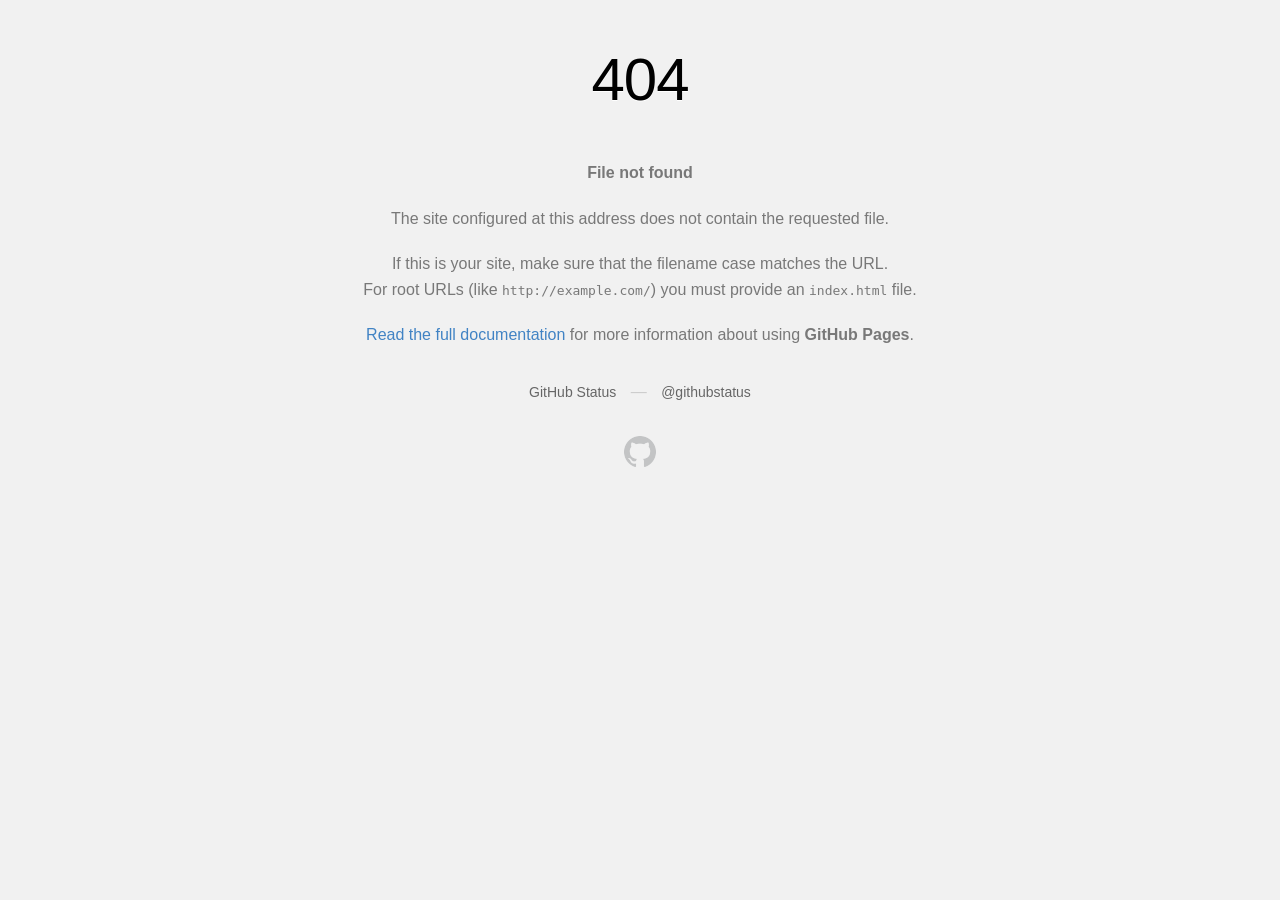
<file: index_files/11iNQ_Bc2vk.html>
<!DOCTYPE html>
<!-- saved from url=(0067)file:///C:/Users/paull/OneDrive/Desktop/Qwix_files/11iNQ_Bc2vk.html -->
<html><head><meta http-equiv="Content-Type" content="text/html; charset=UTF-8">
    
    <meta http-equiv="Content-Security-Policy" content="default-src &#39;none&#39;; style-src &#39;unsafe-inline&#39;; img-src data:; connect-src &#39;self&#39;">
    <title>Page not found · GitHub Pages</title>
    <style type="text/css" media="screen">
      body {
        background-color: #f1f1f1;
        margin: 0;
        font-family: "Helvetica Neue", Helvetica, Arial, sans-serif;
      }

      .container { margin: 50px auto 40px auto; width: 600px; text-align: center; }

      a { color: #4183c4; text-decoration: none; }
      a:hover { text-decoration: underline; }

      h1 { width: 800px; position:relative; left: -100px; letter-spacing: -1px; line-height: 60px; font-size: 60px; font-weight: 100; margin: 0px 0 50px 0; text-shadow: 0 1px 0 #fff; }
      p { color: rgba(0, 0, 0, 0.5); margin: 20px 0; line-height: 1.6; }

      ul { list-style: none; margin: 25px 0; padding: 0; }
      li { display: table-cell; font-weight: bold; width: 1%; }

      .logo { display: inline-block; margin-top: 35px; }
      .logo-img-2x { display: none; }
      @media
      only screen and (-webkit-min-device-pixel-ratio: 2),
      only screen and (   min--moz-device-pixel-ratio: 2),
      only screen and (     -o-min-device-pixel-ratio: 2/1),
      only screen and (        min-device-pixel-ratio: 2),
      only screen and (                min-resolution: 192dpi),
      only screen and (                min-resolution: 2dppx) {
        .logo-img-1x { display: none; }
        .logo-img-2x { display: inline-block; }
      }

      #suggestions {
        margin-top: 35px;
        color: #ccc;
      }
      #suggestions a {
        color: #666666;
        font-weight: 200;
        font-size: 14px;
        margin: 0 10px;
      }

    </style>
  </head>
  <body>

    <div class="container">

      <h1>404</h1>
      <p><strong>File not found</strong></p>

      <p>
        The site configured at this address does not
        contain the requested file.
      </p>

      <p>
        If this is your site, make sure that the filename case matches the URL.<br>
        For root URLs (like <code>http://example.com/</code>) you must provide an
        <code>index.html</code> file.
      </p>

      <p>
        <a href="https://help.github.com/pages/">Read the full documentation</a>
        for more information about using <strong>GitHub Pages</strong>.
      </p>

      <div id="suggestions">
        <a href="https://githubstatus.com/">GitHub Status</a> —
        <a href="https://twitter.com/githubstatus">@githubstatus</a>
      </div>

      <a href="https://tbhcreature.github.io/" class="logo logo-img-1x">
        <img width="32" height="32" title="" alt="" src="[data-uri]">
      </a>

      <a href="https://tbhcreature.github.io/" class="logo logo-img-2x">
        <img width="32" height="32" title="" alt="" src="[data-uri]">
      </a>
    </div>
  

</body></html>
</file>
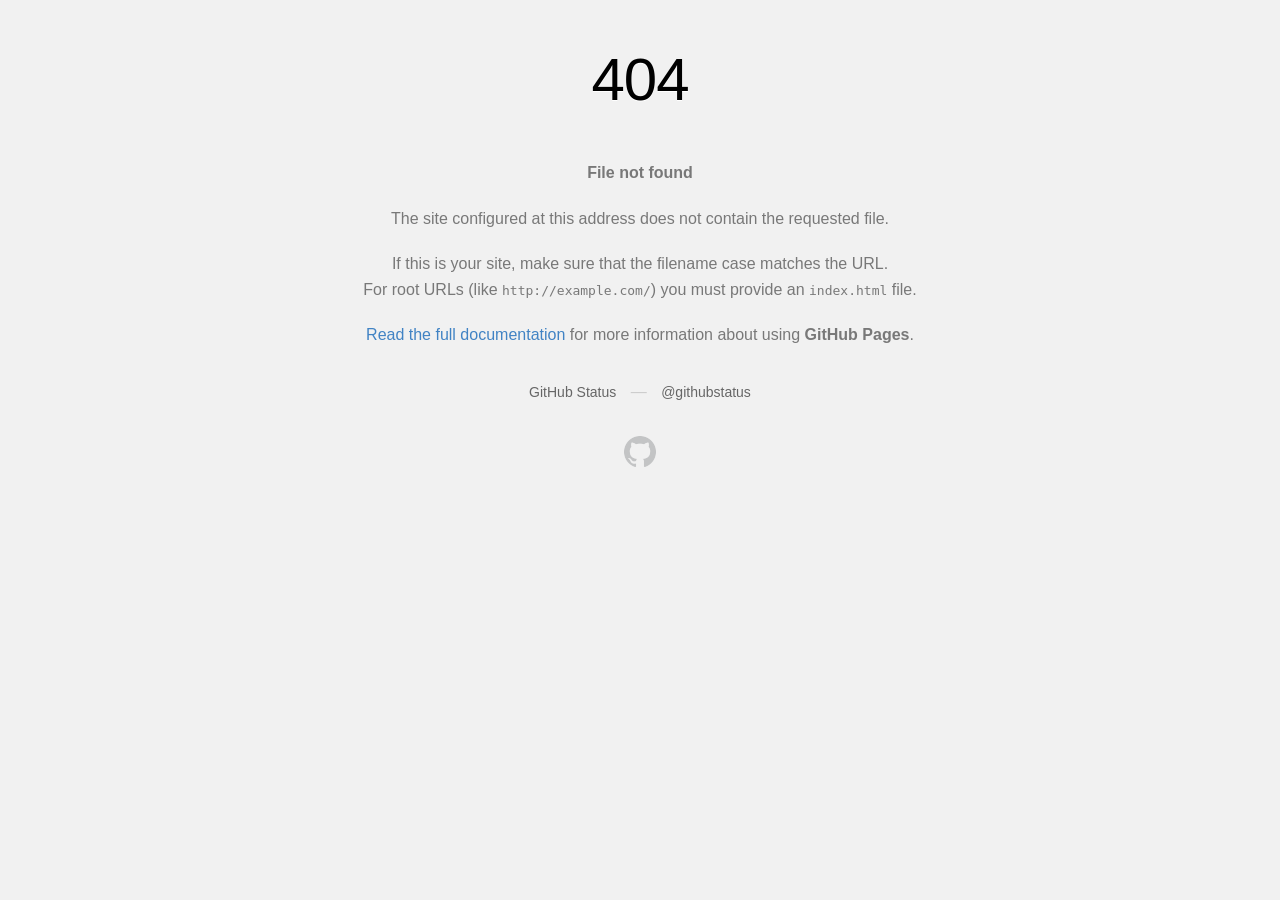
<file: Qwix_files/11iNQ_Bc2vk.html>
<!DOCTYPE html>
<!-- saved from url=(0096)file:///C:/Users/paull/OneDrive/Desktop/Stuff%20For%20Qwix%20(Extra)/Qwix_files/11iNQ_Bc2vk.html -->
<html><head><meta http-equiv="Content-Type" content="text/html; charset=UTF-8">
    
    <meta http-equiv="Content-Security-Policy" content="default-src &#39;none&#39;; style-src &#39;unsafe-inline&#39;; img-src data:; connect-src &#39;self&#39;">
    <title>Page not found · GitHub Pages</title>
    <style type="text/css" media="screen">
      body {
        background-color: #f1f1f1;
        margin: 0;
        font-family: "Helvetica Neue", Helvetica, Arial, sans-serif;
      }

      .container { margin: 50px auto 40px auto; width: 600px; text-align: center; }

      a { color: #4183c4; text-decoration: none; }
      a:hover { text-decoration: underline; }

      h1 { width: 800px; position:relative; left: -100px; letter-spacing: -1px; line-height: 60px; font-size: 60px; font-weight: 100; margin: 0px 0 50px 0; text-shadow: 0 1px 0 #fff; }
      p { color: rgba(0, 0, 0, 0.5); margin: 20px 0; line-height: 1.6; }

      ul { list-style: none; margin: 25px 0; padding: 0; }
      li { display: table-cell; font-weight: bold; width: 1%; }

      .logo { display: inline-block; margin-top: 35px; }
      .logo-img-2x { display: none; }
      @media
      only screen and (-webkit-min-device-pixel-ratio: 2),
      only screen and (   min--moz-device-pixel-ratio: 2),
      only screen and (     -o-min-device-pixel-ratio: 2/1),
      only screen and (        min-device-pixel-ratio: 2),
      only screen and (                min-resolution: 192dpi),
      only screen and (                min-resolution: 2dppx) {
        .logo-img-1x { display: none; }
        .logo-img-2x { display: inline-block; }
      }

      #suggestions {
        margin-top: 35px;
        color: #ccc;
      }
      #suggestions a {
        color: #666666;
        font-weight: 200;
        font-size: 14px;
        margin: 0 10px;
      }

    </style>
  </head>
  <body>

    <div class="container">

      <h1>404</h1>
      <p><strong>File not found</strong></p>

      <p>
        The site configured at this address does not
        contain the requested file.
      </p>

      <p>
        If this is your site, make sure that the filename case matches the URL.<br>
        For root URLs (like <code>http://example.com/</code>) you must provide an
        <code>index.html</code> file.
      </p>

      <p>
        <a href="https://help.github.com/pages/">Read the full documentation</a>
        for more information about using <strong>GitHub Pages</strong>.
      </p>

      <div id="suggestions">
        <a href="https://githubstatus.com/">GitHub Status</a> —
        <a href="https://twitter.com/githubstatus">@githubstatus</a>
      </div>

      <a href="https://tbhcreature.github.io/" class="logo logo-img-1x">
        <img width="32" height="32" title="" alt="" src="[data-uri]">
      </a>

      <a href="https://tbhcreature.github.io/" class="logo logo-img-2x">
        <img width="32" height="32" title="" alt="" src="[data-uri]">
      </a>
    </div>
  

</body></html>
</file>
<file: index_files/background.css>
@keyframes gradient {
    0% {
        background-position: 0% 50%;
    }
    50% {
        background-position: 100% 50%;
    }
    100% {
        background-position: 0% 50%;
    }
}

body {
    user-select: none;
    overflow: hidden;
    background: linear-gradient(-45deg, #ee7752, #e73c7e, #23a6d5, #23d5ab);
    background-size: 400% 400%;
    animation: gradient 15s ease infinite;
    margin: 0;
}
</file>
<file: Qwix_files/background.css>
@keyframes gradient {
    0% {
        background-position: 0% 50%;
    }
    50% {
        background-position: 100% 50%;
    }
    100% {
        background-position: 0% 50%;
    }
}

body {
    user-select: none;
    overflow: hidden;
    background: linear-gradient(-45deg, #ee7752, #e73c7e, #23a6d5, #23d5ab);
    background-size: 400% 400%;
    animation: gradient 15s ease infinite;
    margin: 0;
}
</file>
<file: index_files/style.css>
@import url("https://fonts.googleapis.com/css2?family=JetBrains+Mono&family=Source+Sans+Pro&display=swap");
@import url("https://use.fontawesome.com/releases/v5.15.2/css/all.css");

body {
    margin: 0;
    padding: 0;
    display: flex;
    flex-direction: column;
    min-height: 100vh;
    max-width: 100vw;

    color: #fff;
    font-family: "Source Sans Pro", sans-serif;
}

a:link {
    color: #fff;
	text-decoration: none;
}

a:visited {
    color: #fff;
	text-decoration: none;
}

pre, code {
    font-family: "JetBrains Mono", monospace;
    overflow-x: auto;

    white-space: pre-wrap;
}

div.root, div.body {
    display: flex;
    flex: 1;
}

div.body,
div.content {
    display: flex;
    flex-direction: column;
}

div.content {
	align-items: center;
}

div.content-box {
	padding: 7px;
}

div.construction {
	margin-top: 5%;
	padding: 15px;
		
	display: flex;
    flex: 1;
    flex-direction: column;
	justify-content: center;
	align-items: center;
	
	border: ridge 2px;
	background-color: rgba(0, 0, 0, .3);
}

div.construction h1 {
	margin-top: 0;
}

section {
    position: relative;
    display: flex;
    width: 100%;
    top: 10px;
    left: 50%;
    transform: translate(-50%, 0%);
    justify-content: center;
}

section ul {
    position: relative;
    display: flex;
    padding: 0;
}

section ul li {
    position: relative;
    list-style: none;
    margin: 10px;
}

section ul li a {
    position: relative;
    top: 0;
    width: 80px;
    height: 80px;
    display: flex;
    justify-content: center;
    align-items: center;
    color: #fff;
    font-size: 2em;
    border: 1px solid rgba(255, 255, 255, 0.4);
    border-radius: 10px;
    background: rgba(255, 255, 255, 0.1);
    box-shadow: 0 5px 45px rgba(0, 0, 0, 0.1);
    text-decoration: none;
    transition: 0.2s;
    transform: scale(1, 1);
}

section ul li a:hover {
    transition: 0.2s;
    transform: scale(1.25, 1.25);
}

div.navbar {
    display: flex;
    flex: 1;
    flex-direction: row;
    max-height: 90px;

    border-bottom: 1px white solid;
    background:#0005;
}

a.navbar-item {
    text-decoration: none
}

div.navbar-items {
    display: flex;
    flex-direction: row;
    flex: 1;
    vertical-align: middle;
    max-height: 90px;
}

ul.navbar-links {
    list-style-type: none;
    padding: 0;
    flex-wrap: wrap;
    line-height: 30px;
    margin: 0;
}

ul.navbar-links.main {
    flex: 1
}

ul.navbar-links.logo {
    padding-left: 10px;
}

ul.navbar-links.donate {
    padding-right: 10px;
}

ul.navbar-links li.navbar-link {
    display: inline-flex;
    vertical-align: middle;
}

a.navbar-item {
    font-size: 23px;
    color: #fff;
    padding: 0 10px 5px;
    display: flex;
    align-items: center;
}

a.navbar-item .navbar-icon {
    width: 24px;
    height: 24px;
}

.icon-text {
    width: 42px;
    height: 42px;
}

h1.heading {
    display: flex;
    align-items: center;
    margin-top: 10px;
    margin-bottom: 10px;
}

h1.heading .icon-text + span {
    margin-left: 7.5px;
}

a.navbar-item .navbar-icon + span {
    padding-left: 7.5px;
}

a.navbar-item.logo {
    height: 90px;
}
a.navbar-item:hover,
a.navbar-item:not(.logo).is-active {
    border-bottom: 2px solid
}

img.icon {
    width: auto;
    height: 90px
}

div.donate-link {
    height: 90px;
    margin-left: auto;
    margin-right: 20px;
    display: flex
}

ul.navbar-links li.dummy-height-setter {
    width: 0;
    height: 90px
}

img.image {
    flex: 1;
    max-width: 40%;
}

a.navbar-item.rainbow {
    animation: color-change 7s infinite
}

@keyframes color-change {
    0% {
        color: #f45c41
    }
    10% {
        color: #f4ac41
    }
    20% {
        color: #f4f441
    }
    30% {
        color: #4ef442
    }
    40% {
        color: #41b5f4
    }
    50% {
        color: #8a4cff
    }
    60% {
        color: #41b5f4
    }
    70% {
        color: #4ef442
    }
    80% {
        color: #f4f441
    }
    90% {
        color: #f4ac41
    }
    to {
        color: #f45c41
    }
}

body .container {
    display: flex;
    flex: 1;
}

body .container {
    padding-left: 10px;
    padding-right: 10px;
    flex-shrink: 3;
    background: #0004;

    max-width: 350px;
}

body .container .content {
    padding-left: 10px;
    padding-top: 10px;
    padding-right: 10px;
    flex: 1;
}

div.video-view {
    padding: 10px 5px;
    display: flex;
    flex: 1;
    flex-direction: column;
}

div.video-view div.video-thumbnail a {
    text-decoration: none;
}

div.video-view div.video-thumbnail img {
    flex: 1;
    width: 100%;
    height: auto;
}
div.video-view div.video-thumbnail {
    flex: 1;
    display: flex;
    margin-bottom: 10px;
}

div.video-view a.video-title {
    font-size: 20px;
    font-weight: bold;

    overflow: hidden;
    white-space: nowrap;
    text-overflow: ellipsis;
}

div.half {
	width: 45%;
	display: inline-block;
}

div.text {
	width: 75%;
}

div.profile {
	display: inline;
}

img.profile {
	border-radius: 100%;
	
	width: 150px;
	height: 150px;
}

@media screen and (max-width: 1279px) {
    img.icon {
        width: 100%;
        max-width: 292.5px;
        height: auto;
        display: block
    }
    ul.navbar-links {
        -webkit-box-pack: center;
        -ms-flex-pack: center;
        justify-content: center;
        text-align: center;
        max-height: unset;
        margin-top: 5px;
        margin-bottom: 5px
    }

    ul.navbar-links li.dummy-height-setter {
        display: none
    }
    div.navbar-items {
        -webkit-box-orient: vertical;
        -webkit-box-direction: normal;
        -ms-flex-direction: column;
        flex-direction: column;
        max-height: unset
    }
    ul.navbar-links.donate {
        margin-right: 5px
    }
    div.navbar {
        max-height: unset;
        display: block;
        flex: 0;
    }

    img.image {
        max-width: 100%;
    }
}

@media screen and (max-width: 767px) {
    body .container {
        flex-direction: column;
    }

    body .container .side-panel {
        border-right: none;
        border-bottom: 1px solid white;
        max-width: unset;
    }
    body .container .side-panel:not(.is-article) {
        display: none;
    }
}

hr.gradient {
    mask-image: -webkit-gradient(linear, left top, right top, from(#000), to(transparent));
    mask-image: linear-gradient(90deg, #000, transparent);
    mask-size: 100%;
    mask-repeat: no-repeat;
    mask-position: left top, left bottom;
    -webkit-mask-image: -webkit-gradient(linear, left top, right top, from(#000), to(transparent));
    -webkit-mask-image: linear-gradient(90deg, #000, transparent);
    -webkit-mask-size: 100%;
    -webkit-mask-repeat: no-repeat;
    -webkit-mask-position: left top, left bottom
}
</file>
<file: Qwix_files/style.css>
@import url("https://fonts.googleapis.com/css2?family=JetBrains+Mono&family=Source+Sans+Pro&display=swap");
@import url("https://use.fontawesome.com/releases/v5.15.2/css/all.css");

body {
    margin: 0;
    padding: 0;
    display: flex;
    flex-direction: column;
    min-height: 100vh;
    max-width: 100vw;

    color: #fff;
    font-family: "Source Sans Pro", sans-serif;
}

a:link {
    color: #fff;
	text-decoration: none;
}

a:visited {
    color: #fff;
	text-decoration: none;
}

pre, code {
    font-family: "JetBrains Mono", monospace;
    overflow-x: auto;

    white-space: pre-wrap;
}

div.root, div.body {
    display: flex;
    flex: 1;
}

div.body,
div.content {
    display: flex;
    flex-direction: column;
}

div.content {
	align-items: center;
}

div.content-box {
	padding: 7px;
}

div.construction {
	margin-top: 5%;
	padding: 15px;
		
	display: flex;
    flex: 1;
    flex-direction: column;
	justify-content: center;
	align-items: center;
	
	border: ridge 2px;
	background-color: rgba(0, 0, 0, .3);
}

div.construction h1 {
	margin-top: 0;
}

section {
    position: relative;
    display: flex;
    width: 100%;
    top: 10px;
    left: 50%;
    transform: translate(-50%, 0%);
    justify-content: center;
}

section ul {
    position: relative;
    display: flex;
    padding: 0;
}

section ul li {
    position: relative;
    list-style: none;
    margin: 10px;
}

section ul li a {
    position: relative;
    top: 0;
    width: 80px;
    height: 80px;
    display: flex;
    justify-content: center;
    align-items: center;
    color: #fff;
    font-size: 2em;
    border: 1px solid rgba(255, 255, 255, 0.4);
    border-radius: 10px;
    background: rgba(255, 255, 255, 0.1);
    box-shadow: 0 5px 45px rgba(0, 0, 0, 0.1);
    text-decoration: none;
    transition: 0.2s;
    transform: scale(1, 1);
}

section ul li a:hover {
    transition: 0.2s;
    transform: scale(1.25, 1.25);
}

div.navbar {
    display: flex;
    flex: 1;
    flex-direction: row;
    max-height: 90px;

    border-bottom: 1px white solid;
    background:#0005;
}

a.navbar-item {
    text-decoration: none
}

div.navbar-items {
    display: flex;
    flex-direction: row;
    flex: 1;
    vertical-align: middle;
    max-height: 90px;
}

ul.navbar-links {
    list-style-type: none;
    padding: 0;
    flex-wrap: wrap;
    line-height: 30px;
    margin: 0;
}

ul.navbar-links.main {
    flex: 1
}

ul.navbar-links.logo {
    padding-left: 10px;
}

ul.navbar-links.donate {
    padding-right: 10px;
}

ul.navbar-links li.navbar-link {
    display: inline-flex;
    vertical-align: middle;
}

a.navbar-item {
    font-size: 23px;
    color: #fff;
    padding: 0 10px 5px;
    display: flex;
    align-items: center;
}

a.navbar-item .navbar-icon {
    width: 24px;
    height: 24px;
}

.icon-text {
    width: 42px;
    height: 42px;
}

h1.heading {
    display: flex;
    align-items: center;
    margin-top: 10px;
    margin-bottom: 10px;
}

h1.heading .icon-text + span {
    margin-left: 7.5px;
}

a.navbar-item .navbar-icon + span {
    padding-left: 7.5px;
}

a.navbar-item.logo {
    height: 90px;
}
a.navbar-item:hover,
a.navbar-item:not(.logo).is-active {
    border-bottom: 2px solid
}

img.icon {
    width: auto;
    height: 90px
}

div.donate-link {
    height: 90px;
    margin-left: auto;
    margin-right: 20px;
    display: flex
}

ul.navbar-links li.dummy-height-setter {
    width: 0;
    height: 90px
}

img.image {
    flex: 1;
    max-width: 40%;
}

a.navbar-item.rainbow {
    animation: color-change 7s infinite
}

@keyframes color-change {
    0% {
        color: #f45c41
    }
    10% {
        color: #f4ac41
    }
    20% {
        color: #f4f441
    }
    30% {
        color: #4ef442
    }
    40% {
        color: #41b5f4
    }
    50% {
        color: #8a4cff
    }
    60% {
        color: #41b5f4
    }
    70% {
        color: #4ef442
    }
    80% {
        color: #f4f441
    }
    90% {
        color: #f4ac41
    }
    to {
        color: #f45c41
    }
}

body .container {
    display: flex;
    flex: 1;
}

body .container {
    padding-left: 10px;
    padding-right: 10px;
    flex-shrink: 3;
    background: #0004;

    max-width: 350px;
}

body .container .content {
    padding-left: 10px;
    padding-top: 10px;
    padding-right: 10px;
    flex: 1;
}

div.video-view {
    padding: 10px 5px;
    display: flex;
    flex: 1;
    flex-direction: column;
}

div.video-view div.video-thumbnail a {
    text-decoration: none;
}

div.video-view div.video-thumbnail img {
    flex: 1;
    width: 100%;
    height: auto;
}
div.video-view div.video-thumbnail {
    flex: 1;
    display: flex;
    margin-bottom: 10px;
}

div.video-view a.video-title {
    font-size: 20px;
    font-weight: bold;

    overflow: hidden;
    white-space: nowrap;
    text-overflow: ellipsis;
}

div.half {
	width: 45%;
	display: inline-block;
}

div.text {
	width: 75%;
}

div.profile {
	display: inline;
}

img.profile {
	border-radius: 100%;
	
	width: 150px;
	height: 150px;
}

@media screen and (max-width: 1279px) {
    img.icon {
        width: 100%;
        max-width: 292.5px;
        height: auto;
        display: block
    }
    ul.navbar-links {
        -webkit-box-pack: center;
        -ms-flex-pack: center;
        justify-content: center;
        text-align: center;
        max-height: unset;
        margin-top: 5px;
        margin-bottom: 5px
    }

    ul.navbar-links li.dummy-height-setter {
        display: none
    }
    div.navbar-items {
        -webkit-box-orient: vertical;
        -webkit-box-direction: normal;
        -ms-flex-direction: column;
        flex-direction: column;
        max-height: unset
    }
    ul.navbar-links.donate {
        margin-right: 5px
    }
    div.navbar {
        max-height: unset;
        display: block;
        flex: 0;
    }

    img.image {
        max-width: 100%;
    }
}

@media screen and (max-width: 767px) {
    body .container {
        flex-direction: column;
    }

    body .container .side-panel {
        border-right: none;
        border-bottom: 1px solid white;
        max-width: unset;
    }
    body .container .side-panel:not(.is-article) {
        display: none;
    }
}

hr.gradient {
    mask-image: -webkit-gradient(linear, left top, right top, from(#000), to(transparent));
    mask-image: linear-gradient(90deg, #000, transparent);
    mask-size: 100%;
    mask-repeat: no-repeat;
    mask-position: left top, left bottom;
    -webkit-mask-image: -webkit-gradient(linear, left top, right top, from(#000), to(transparent));
    -webkit-mask-image: linear-gradient(90deg, #000, transparent);
    -webkit-mask-size: 100%;
    -webkit-mask-repeat: no-repeat;
    -webkit-mask-position: left top, left bottom
}
</file>
